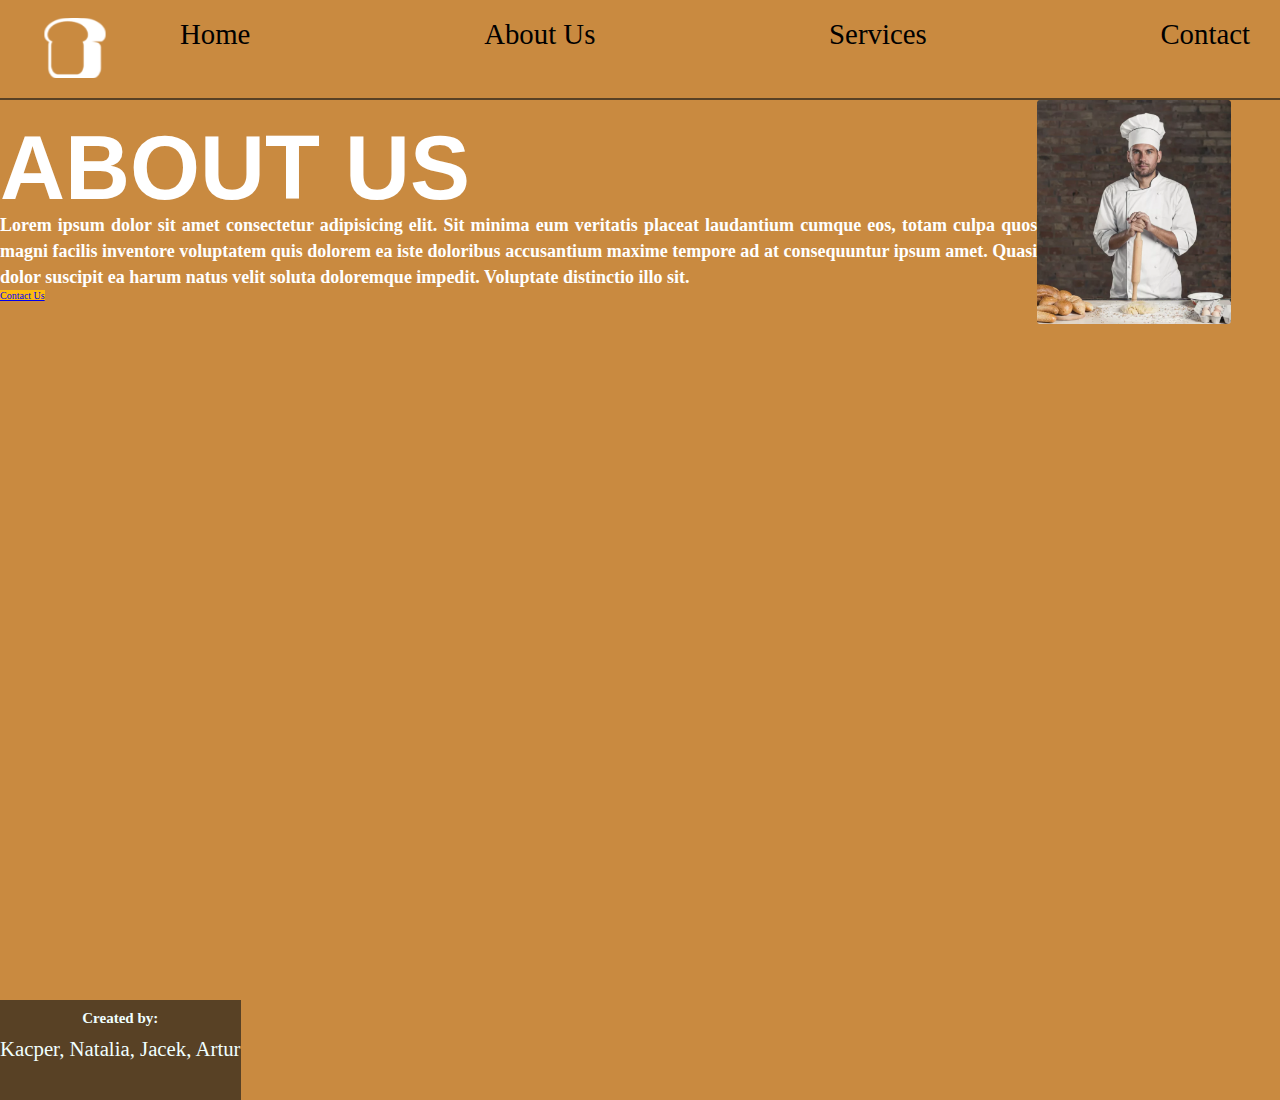
<file: page/aboutUs.html>
<!DOCTYPE html>
<html lang="en">
  <head>
    <meta charset="UTF-8" />
    <meta name="viewport" content="width=device-width, initial-scale=1.0" />
    <title>About Us</title>
    <link rel="stylesheet" href="../styles.css" />
    <link rel="stylesheet" href="../static/css/aboutUs.css" />

    <link
      href="https://cdn.jsdelivr.net/npm/bootstrap@5.0.2/dist/css/bootstrap.min.css"
      rel="stylesheet"
      integrity="sha384-EVSTQN3/azprG1Anm3QDgpJLIm9Nao0Yz1ztcQTwFspd3yD65VohhpuuCOmLASjC"
      crossorigin="anonymous"
    />
  </head>
  <body class="body">
    <header class="hero">
      <nav class="hero-navigation">
        <div class="button-box">
          <img class="logo" src="../static/img/pup.svg" alt="logo" />

          <button id="showBtn" class="showBtn">
            <img class="logo-button" src="../static/img/pup.svg" alt="logo" />
          </button>
        </div>
        <div class="navigation-box">
          <ul id="list" class="navigation-list">
            <li class="navigation-list-item">
              <a class="navigation-list-item-link" href="../index.html">home</a>
            </li>

            <li class="navigation-list-item">
              <a class="navigation-list-item-link" href="../page/aboutUs.html"
                >about us</a
              >
            </li>
            <li class="navigation-list-item">
              <a class="navigation-list-item-link" href="../page/services.html"
                >services</a
              >
            </li>

            <li class="navigation-list-item">
              <a class="navigation-list-item-link" href="../page/contact.html"
                >contact</a
              >
            </li>
          </ul>
        </div>
      </nav>
    </header>
    <div class="container">
      <div class="row">
        <div class="col-sm-12 col-md-6">
          <section class="about-us_box">
            <p class="about-us_header">About Us</p>
            <p class="about-us_text">
              Lorem ipsum dolor sit amet consectetur adipisicing elit. Sit
              minima eum veritatis placeat laudantium cumque eos, totam culpa
              quos magni facilis inventore voluptatem quis dolorem ea iste
              doloribus accusantium maxime tempore ad at consequuntur ipsum
              amet. Quasi dolor suscipit ea harum natus velit soluta doloremque
              impedit. Voluptate distinctio illo sit.
            </p>
          </section>
          <a
            type="button"
            class="btn btn-primary about-us_button"
            href="../page/contact.html"
          >
            Contact Us
          </a>
        </div>
        <div class="col-sm-12 col-md-6">
          <img
            src="../static/image/Rectangle275.png"
            alt="kucharz"
            name="kucharz"
            width="80%"
          />
        </div>
      </div>
    </div>
    <div class="row">
      <div class="col">
        <footer id="footer-section" class="footer-section">
          <h2 class="footer-title">Created by:</h2>
          <p class="team">Kacper, Natalia, Jacek, Artur</p>
        </footer>
      </div>
    </div>
    <script
      src="https://cdn.jsdelivr.net/npm/bootstrap@5.0.2/dist/js/bootstrap.bundle.min.js"
      integrity="sha384-MrcW6ZMFYlzcLA8Nl+NtUVF0sA7MsXsP1UyJoMp4YLEuNSfAP+JcXn/tWtIaxVXM"
      crossorigin="anonymous"
    ></script>
    <script src="../static/js/script.js"></script>
  </body>
</html>
</file>
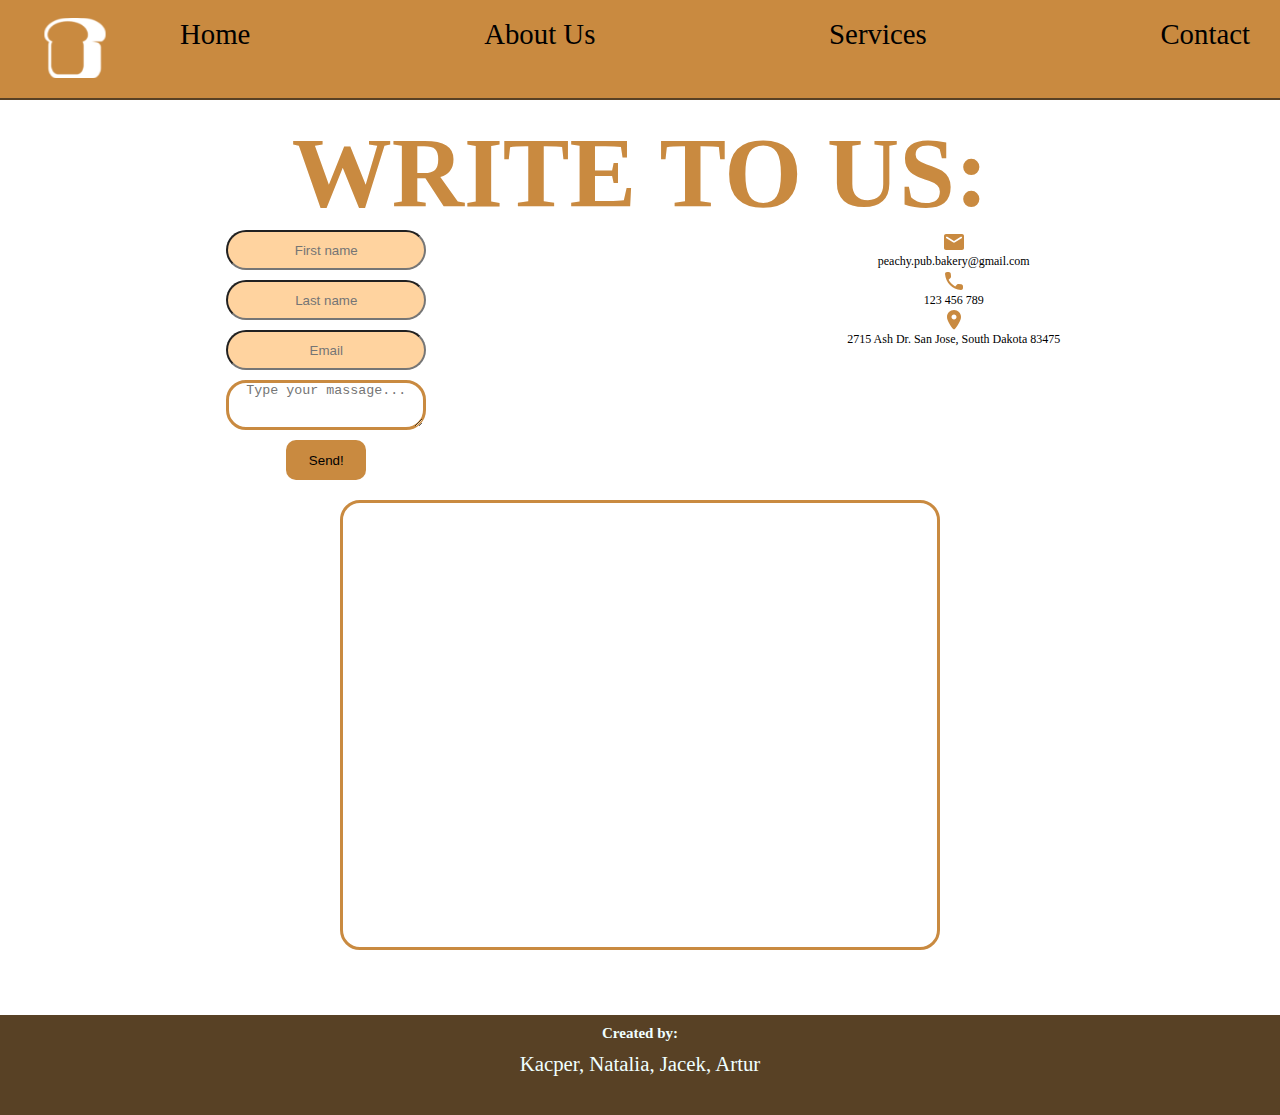
<file: page/contact.html>
<!DOCTYPE html>
<html lang="en">
  <head>
    <meta charset="UTF-8" />
    <meta name="viewport" content="width=device-width, initial-scale=1.0" />
    <title>Contact</title>
    <link rel="stylesheet" href="../styles.css" />
    <link rel="stylesheet" href="../static/css/contact.css" />
  </head>
  <body>
    <header class="hero">
      <nav class="hero-navigation">
        <div class="button-box">
          <img class="logo" src="../static/img/pup.svg" alt="logo" />

          <button id="showBtn" class="showBtn">
            <img class="logo-button" src="../static/img/pup.svg" alt="logo" />
          </button>
        </div>
        <div class="navigation-box">
          <ul id="list" class="navigation-list">
            <li class="navigation-list-item">
              <a class="navigation-list-item-link" href="../index.html">home</a>
            </li>

            <li class="navigation-list-item">
              <a class="navigation-list-item-link" href="../page/aboutUs.html"
                >about us</a
              >
            </li>
            <li class="navigation-list-item">
              <a class="navigation-list-item-link" href="../page/services.html"
                >services</a
              >
            </li>

            <li class="navigation-list-item">
              <a class="navigation-list-item-link" href="../page/contact.html"
                >contact</a
              >
            </li>
          </ul>
        </div>
      </nav>
    </header>
    <div class="contact-container">
      <h2 class="contact-form-header">write to us:</h2>
      <div class="contact-column">
        <div class="form-column">
          <form class="contact-form">
            <input
              class="block contact-form-input"
              type="text"
              placeholder="First name"
            />
            <input
              class="block contact-form-input"
              type="text"
              placeholder="Last name"
            />
            <input
              class="block contact-form-input"
              type="email"
              placeholder="Email"
            />
            <textarea
              class="block contact-form-textarea"
              placeholder="Type your massage..."
            ></textarea>
            <button class="block contact-form-submit" type="submit">
              send!
            </button>
          </form>
        </div>
        <div class="contact-icons">
          <svg
            xmlns="http://www.w3.org/2000/svg"
            width="24"
            height="24"
            viewBox="0 0 24 24"
            fill="none"
          >
            <path
              d="M20 4H4C2.9 4 2 4.9 2 6V18C2 19.1 2.9 20 4 20H20C21.1 20 22 19.1 22 18V6C22 4.9 21.1 4 20 4ZM19.6 8.25L13.06 12.34C12.41 12.75 11.59 12.75 10.94 12.34L4.4 8.25C4.29973 8.19371 4.21192 8.11766 4.14189 8.02645C4.07186 7.93525 4.02106 7.83078 3.99258 7.71937C3.96409 7.60796 3.9585 7.49194 3.97616 7.37831C3.99381 7.26468 4.03434 7.15581 4.09528 7.0583C4.15623 6.96079 4.23632 6.87666 4.33073 6.811C4.42513 6.74533 4.53187 6.69951 4.6445 6.6763C4.75712 6.65309 4.87328 6.65297 4.98595 6.67595C5.09863 6.69893 5.20546 6.74453 5.3 6.81L12 11L18.7 6.81C18.7945 6.74453 18.9014 6.69893 19.014 6.67595C19.1267 6.65297 19.2429 6.65309 19.3555 6.6763C19.4681 6.69951 19.5749 6.74533 19.6693 6.811C19.7637 6.87666 19.8438 6.96079 19.9047 7.0583C19.9657 7.15581 20.0062 7.26468 20.0238 7.37831C20.0415 7.49194 20.0359 7.60796 20.0074 7.71937C19.9789 7.83078 19.9281 7.93525 19.8581 8.02645C19.7881 8.11766 19.7003 8.19371 19.6 8.25Z"
              fill="#C98A40"
            />
            <p class="contact-text">peachy.pub.bakery@gmail.com</p>
          </svg>
          <svg
            xmlns="http://www.w3.org/2000/svg"
            width="24"
            height="24"
            viewBox="0 0 24 24"
            fill="none"
          >
            <path
              d="M19.2291 15.26L16.6891 14.97C16.3904 14.9349 16.0877 14.968 15.8036 15.0667C15.5196 15.1654 15.2616 15.3273 15.0491 15.54L13.2091 17.38C10.3703 15.9362 8.06284 13.6288 6.61906 10.79L8.46906 8.94001C8.89906 8.51001 9.10906 7.91001 9.03906 7.30001L8.74906 4.78001C8.69237 4.29219 8.45826 3.84225 8.0913 3.51586C7.72434 3.18947 7.25017 3.00943 6.75906 3.01001H5.02906C3.89906 3.01001 2.95906 3.95001 3.02906 5.08001C3.55906 13.62 10.3891 20.44 18.9191 20.97C20.0491 21.04 20.9891 20.1 20.9891 18.97V17.24C20.9991 16.23 20.2391 15.38 19.2291 15.26Z"
              fill="#C98A40"
            />
            <p class="contact-text">123 456 789</p>
          </svg>
          <svg
            xmlns="http://www.w3.org/2000/svg"
            width="24"
            height="24"
            viewBox="0 0 24 24"
            fill="none"
          >
            <path
              d="M12 2C8.13 2 5 5.13 5 9C5 13.17 9.42 18.92 11.24 21.11C11.64 21.59 12.37 21.59 12.77 21.11C14.58 18.92 19 13.17 19 9C19 5.13 15.87 2 12 2ZM12 11.5C11.337 11.5 10.7011 11.2366 10.2322 10.7678C9.76339 10.2989 9.5 9.66304 9.5 9C9.5 8.33696 9.76339 7.70107 10.2322 7.23223C10.7011 6.76339 11.337 6.5 12 6.5C12.663 6.5 13.2989 6.76339 13.7678 7.23223C14.2366 7.70107 14.5 8.33696 14.5 9C14.5 9.66304 14.2366 10.2989 13.7678 10.7678C13.2989 11.2366 12.663 11.5 12 11.5Z"
              fill="#C98A40"
            />
            <p class="contact-text">
              2715 Ash Dr. San Jose, South Dakota 83475
            </p>
          </svg>
        </div>
      </div>
      <div class="contact-map">
        <div class="contact-map-box">
          <iframe
            class="map"
            src="https://www.google.com/maps/embed?pb=!1m16!1m12!1m3!1d2417.317614467842!2d-99.86236786388847!3d43.903659782509585!2m3!1f0!2f0!3f0!3m2!1i1024!2i768!4f13.1!2m1!1s2715%20Ash%20Dr.%20San%20Jose%2C%20South%20Dakota%2083475!5e0!3m2!1spl!2spl!4v1691315612016!5m2!1spl!2spl"
            style="border: 0"
            allowfullscreen=""
            loading="lazy"
            referrerpolicy="no-referrer-when-downgrade"
          ></iframe>
        </div>
      </div>
    </div>
    <footer id="footer-section" class="footer-section">
      <h2 class="footer-title">Created by:</h2>
      <p class="team">Kacper, Natalia, Jacek, Artur</p>
    </footer>
    <script
      src="https://cdn.jsdelivr.net/npm/bootstrap@5.0.2/dist/js/bootstrap.bundle.min.js"
      integrity="sha384-MrcW6ZMFYlzcLA8Nl+NtUVF0sA7MsXsP1UyJoMp4YLEuNSfAP+JcXn/tWtIaxVXM"
      crossorigin="anonymous"
    ></script>
    <script src="../static/js/script.js"></script>
  </body>
</html>
</file>
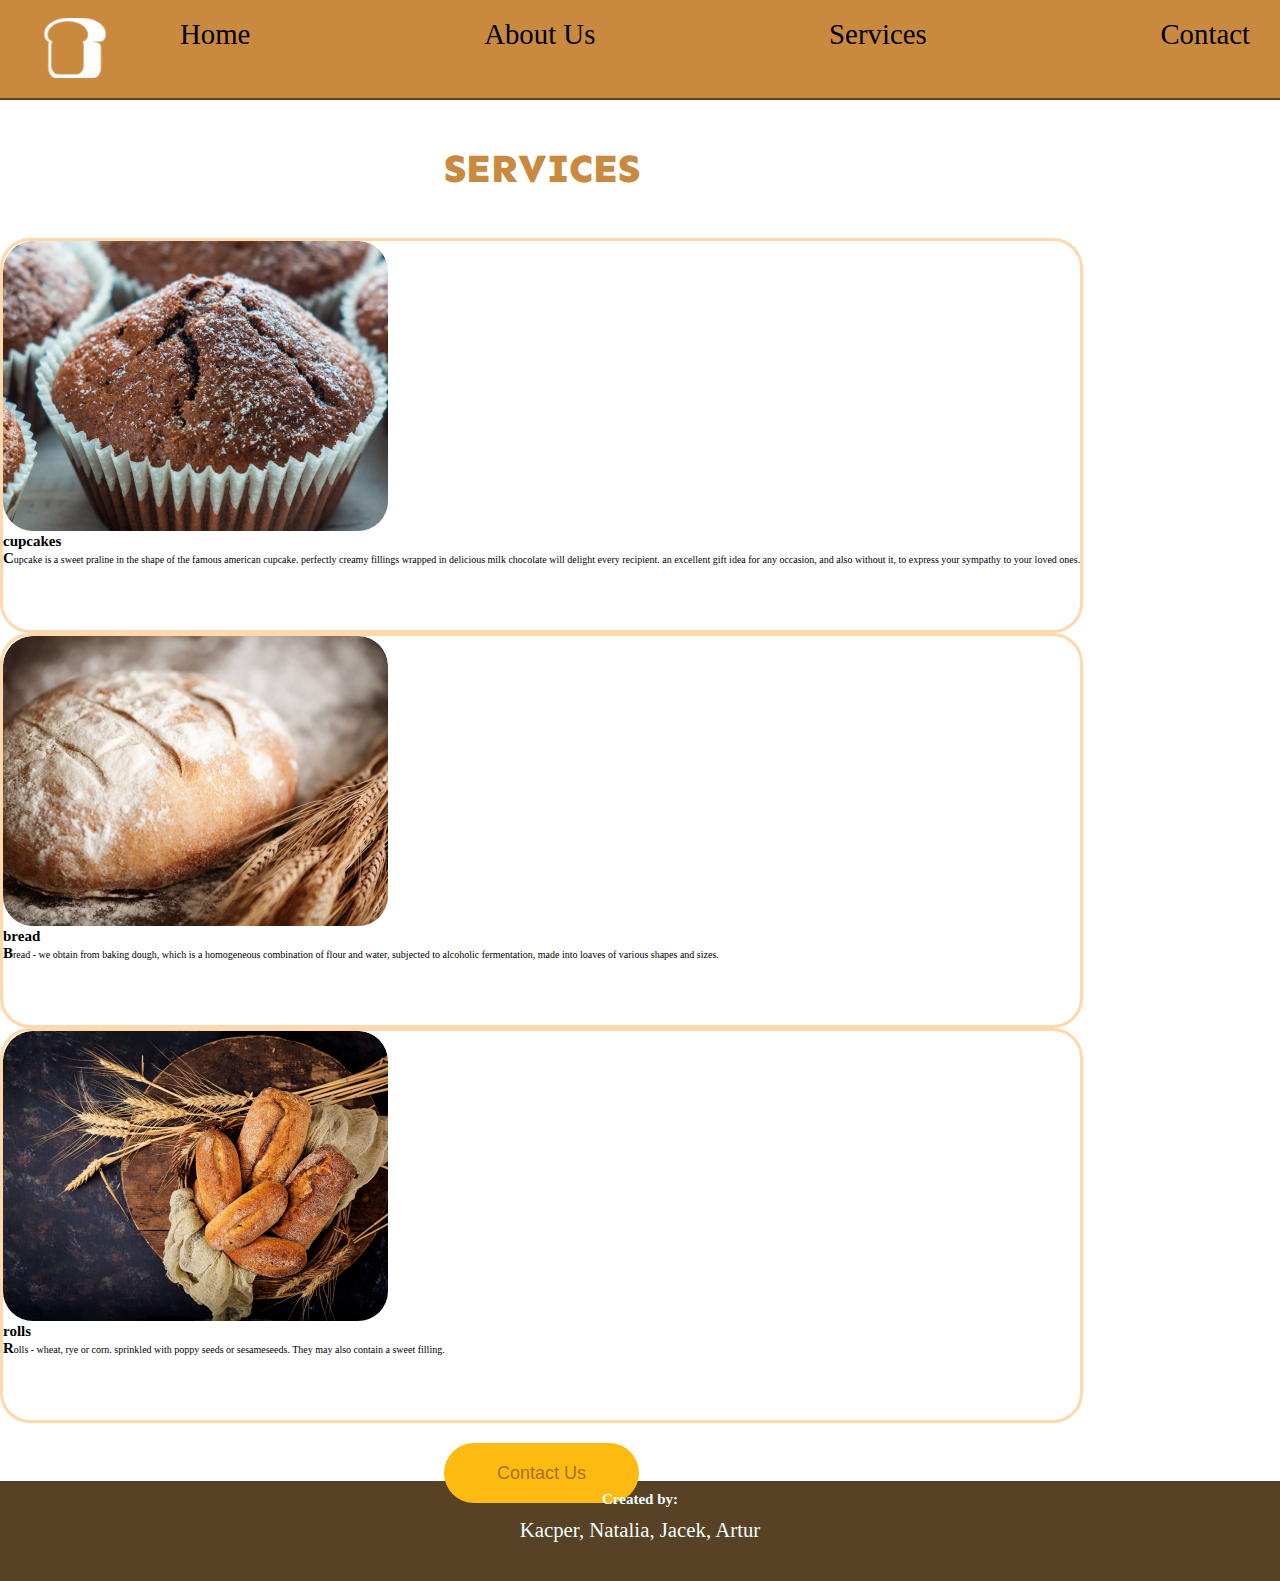
<file: page/services.html>
<!DOCTYPE html>
<html lang="en">
  <head>
    <meta charset="UTF-8" />
    <meta name="viewport" content="width=device-width, initial-scale=1.0" />
    <link
      href="https://cdn.jsdelivr.net/npm/bootstrap@5.0.2/dist/css/bootstrap.min.css"
      rel="stylesheet"
      integrity="sha384-EVSTQN3/azprG1Anm3QDgpJLIm9Nao0Yz1ztcQTwFspd3yD65VohhpuuCOmLASjC"
      crossorigin="anonymous"
    />
    <link rel="stylesheet" href="../static/css/Services.css" />
    <link rel="stylesheet" href="../styles.css" />
    <link rel="preconnect" href="https://fonts.googleapis.com" />
    <link rel="preconnect" href="https://fonts.gstatic.com" crossorigin />
    <link
      href="https://fonts.googleapis.com/css2?family=Sen&display=swap"
      rel="stylesheet"
    />

    <title>services</title>
  </head>
  <body>
    <header class="hero">
      <nav class="hero-navigation">
        <div class="button-box">
          <img class="logo" src="../static/img/pup.svg" alt="logo" />

          <button id="showBtn" class="showBtn">
            <img class="logo-button" src="../static/img/pup.svg" alt="logo" />
          </button>
        </div>
        <div class="navigation-box">
          <ul id="list" class="navigation-list">
            <li class="navigation-list-item">
              <a class="navigation-list-item-link" href="../index.html">home</a>
            </li>

            <li class="navigation-list-item">
              <a class="navigation-list-item-link" href="../page/aboutUs.html"
                >about us</a
              >
            </li>
            <li class="navigation-list-item">
              <a class="navigation-list-item-link" href="../page/services.html"
                >services</a
              >
            </li>

            <li class="navigation-list-item">
              <a class="navigation-list-item-link" href="../page/contact.html"
                >contact</a
              >
            </li>
          </ul>
        </div>
      </nav>
    </header>

    <div class="container-services">
      <h1 class="services-header">services</h1>

      <div class="row w-100">
        <div class="col-12 col-md-6 col-lg-4">
          <div class="card">
            <img
              src="../static/img/Rectangle 1.jpg"
              class="card-img-top"
              class="container text-center"
              alt="Opis zdjęcia"
            />

            <div class="card-body">
              <h2 class="card-title">cupcakes</h2>
              <p class="card-text first-letter">
                cupcake is a sweet praline in the shape of the famous american
                cupcake. perfectly creamy fillings wrapped in delicious milk
                chocolate will delight every recipient. an excellent gift idea
                for any occasion, and also without it, to express your sympathy
                to your loved ones.
              </p>
            </div>
          </div>
        </div>

        <div class="col-12 col-md-6 col-lg-4">
          <div class="card">
            <img
              src="../static/img/Rectangle 2.jpg"
              class="card-img-top"
              class="container text-center"
              alt="Opis zdjęcia"
            />

            <div class="card-body">
              <h2 class="card-title">bread</h2>
              <p class="card-text first-letter">
                bread - we obtain from baking dough, which is a homogeneous
                combination of flour and water, subjected to alcoholic
                fermentation, made into loaves of various shapes and sizes.
              </p>
            </div>
          </div>
        </div>

        <div class="col-12 col-md-6 col-lg-4">
          <div class="card">
            <img
              src="../static/img/Rectangle 3.jpg"
              class="card-img-top"
              class="container text-center"
              alt="Opis zdjęcia"
            />

            <div class="card-body">
              <h2 class="card-title">rolls</h2>
              <p class="card-text first-letter">
                Rolls - wheat, rye or corn. sprinkled with poppy seeds or
                sesameseeds. They may also contain a sweet filling.
              </p>
            </div>
          </div>
        </div>
      </div>

      <div class="services-button">
        <button id="button" class="services-button-property">
          <a class="button-services-link" href="../page/contact.html">
            contact us</a
          >
        </button>
      </div>
    </div>

    <footer id="footer-section" class="footer-section">
      <h2 class="footer-title">Created by:</h2>
      <p class="team">Kacper, Natalia, Jacek, Artur</p>
    </footer>
    <script
      src="https://cdn.jsdelivr.net/npm/bootstrap@5.0.2/dist/js/bootstrap.bundle.min.js"
      integrity="sha384-MrcW6ZMFYlzcLA8Nl+NtUVF0sA7MsXsP1UyJoMp4YLEuNSfAP+JcXn/tWtIaxVXM"
      crossorigin="anonymous"
    ></script>
    <script src="../static/js/script.js"></script>
  </body>
</html>
</file>
<file: styles.css>
@import url("./static/css/footer.css");
@import url("./static/css/home.css");

*,
*::after,
*::before {
  margin: 0;
  padding: 0;
  box-sizing: border-box;
}
body {
  font-size: 10px;
}
.hero {
  width: 100%;
  height: 100px;
  background-color: #c98a40;
  display: flex;
  flex: wrap;
  align-items: center;
  border-bottom: 2px solid #584125;
}
.logo {
  width: 150px;
  height: 100px;
  padding: 20px;
}

.hero-navigation {
  width: 100%;
  display: flex;
}
.navigation-box {
  width: 100%;
}
.navigation-list {
  display: flex;
  justify-content: space-around;
  margin: 40px 20px 40px 20px;
}
.navigation-list-item {
  list-style: none;
  text-align: center;
  justify-content: space-around;
}
.navigation-list-item-link {
  text-decoration: none;
  color: black;
  margin: 0 10px 0 10px;
  justify-content: space-around;
  text-transform: capitalize;
  font-size: 1.8rem;
}
@media screen and (min-width: 768px) {
  .box_btn,
  .no_active,
  .active {
    display: none;
  }
  .active_list {
    display: flex;
    justify-content: space-between;
    align-items: center;
    margin: 20px;
  }
  .no_active_list {
    display: flex;
    justify-content: space-between;
    align-items: center;
    margin: 20px;
  }
  .hero {
    width: 100%;
    height: 100px;
    background-color: #c98a40;
    display: flex;
    flex: wrap;
    align-items: center;
    border-bottom: 2px solid #584125;
  }
  .hero-navigation {
    width: 100%;
    display: flex;
  }
  .navigation-box {
    width: 100%;
  }
  .navigation-list {
    display: flex;
    justify-content: space-around;
    margin: 40px 20px 40px 20px;
  }
  .navigation-list-item {
    list-style: none;
    text-align: right;
    justify-content: space-around;
  }
  .navigation-list-item-link {
    text-decoration: none;
    color: black;
    margin: 0 10px 0 10px;
    justify-content: space-around;
    text-transform: capitalize;
    font-size: 1.8rem;
  }
}
@media screen and (max-width: 768px) {
  .box_btn,
  .no_active,
  .active {
    display: block;
  }
  .hero {
    width: 100%;
    height: 200px;
    background-color: #c98a40;
    display: flex;
    flex: wrap;
    align-items: center;
    border-bottom: 2px solid #584125;
  }
  .logo {
    display: none;
  }
  .logo-button {
    width: 150px;
    height: 100px;
    padding: 20px;
  }
  .button-box {
    width: 150px;
    height: 100px;
    align-items: center;
  }
  .hero-navigation {
    width: 100%;
    display: flex;
    align-items: center;
  }
  .navigation-box {
    width: 100%;
    text-align: center;
  }
  .navigation-list-item {
    list-style: none;
    text-align: center;
    justify-content: space-around;
  }
  .no_active_list {
    display: none;
  }
  .active_list {
    background-color: #584125;
  }
  .navigation-list-item-link {
    color: #c98a40;
  }
}
</file>
<file: static/css/aboutUs.css>
.body {
  background-color: #c98a40;
  width: 100%;
  /* height: 100vh;
  position: relative; */
}
.container {
  width: 100%;
  height: 100vh;
}

.about-us_header {
  background-color: #c98a40;
  color: #fff;
  font-family: "Lucida Sans", "Lucida Sans Regular", "Lucida Grande",
    "Lucida Sans Unicode", Geneva, Verdana, sans-serif;
  font-size: 10vh;
  font-style: normal;
  font-weight: 800;
  line-height: 96%; /*138.24px*/
  text-transform: uppercase;
}
.row {
  display: flex;
  align-items: center;
}
.about-us_text {
  background-color: #c98a40;
  color: #fff;
  font-family: Poppins;
  font-size: 18px;
  font-style: normal;
  font-weight: 600;
  line-height: 26px; /* 144.444% */
  text-align: justify;
}

.btn-primary,
.btn-primary:hover,
.btn-primary:active,
.btn-primary:visited {
  background-color: #fdba10 !important;
  border-color: white !important;
}
</file>
<file: static/css/contact.css>
@media screen and (min-width: 768px) {
  .contact-container {
    display: flex;
    flex-direction: column;
    align-items: center;
    background-color: white;
    padding: 15px;
    /* height: 100vh; */
  }
  .contact-form-header {
    color: #c98a40;
    font-size: 100px;
    font-weight: bold;
    text-transform: uppercase;
    text-align: center;
  }
  .contact-column {
    width: 100%;
    flex-direction: row;
    display: grid;
    grid-column: row;
    grid-template-columns: 1fr 1fr;
    gap: 5px;
    align-items: right;
  }
  .form-column {
    width: 100%;
    height: 100%;
    gap: 10px;
    display: flex;
    flex-direction: column;
    align-items: center;
  }
  .contact-form {
    width: 50%;
    height: 50%;
    gap: 10px;
    display: flex;
    flex-direction: column;
    align-items: center;
  }
  .block {
    width: 374px;
    height: 56px;
    flex-shrink: 0;
    border-radius: 20px;
  }
  .contact-form-input {
    background-color: #ffd39f;
    width: 200px;
    height: 40px;
    color: black;
    text-align: center;
  }
  .contact-form-textarea {
    width: 200px;
    height: 50px;
    color: black;
    text-align: center;
    border: 3px solid #c98a40;
  }
  .contact-form-submit {
    color: black;
    text-align: center;
    background-color: #c98a40;
    text-transform: capitalize;
    height: 40px;
    width: 80px;
    border-radius: 10px;
  }
  .contact-form-submit:hover {
    transition: 0.2s;
    background-color: lightslategray;
    font-size: larger;
  }
  .contact-icons {
    display: flex;
    flex-direction: column;
    align-items: center;
  }
  .contact-text {
    font-size: larger;
  }
  .contact-map {
    width: 600px;
    height: 520px;
    align-items: center;
    padding-top: 20px;
  }
  .contact-map-box {
    width: 100%;
    height: 450px;
    border: 0;
    background-size: cover;
    border: 3px solid #c98a40;
    border-radius: 20px;
  }
  .map {
    width: 600px;
    height: 450px;
    border-radius: 20px;
  }
}

@media screen and (max-width: 767px) {
  .contact-container {
    width: 100%;
    display: flex;
    justify-content: center;
    flex-wrap: wrap;
    align-items: center;
    height: 100vh;
    text-align: center;
  }
  .contact-form-header {
    color: #c98a40;
    font-size: 50px;
    font-weight: bold;
    text-transform: uppercase;
    text-align: center;
  }
  .contact-column {
    display: flex;
    flex-wrap: wrap;
    align-items: center;
  }
  .block {
    width: 100%;
    height: 56px;
    flex-shrink: 0;
    border-radius: 20px;
  }
  .form-column {
    width: 100%;
    height: 100%;
    gap: 10px;
    display: flex;
    flex-direction: column;
    align-items: center;
  }
  .contact-form {
    width: 50%;
    height: 50%;
    gap: 10px;
    display: flex;
    flex-direction: column;
    align-items: center;
  }
  .contact-form-input {
    background-color: #ffd39f;
    width: 200px;
    height: 40px;
    color: black;
    text-align: center;
  }
  .contact-form-textarea {
    width: 200px;
    height: 50px;
    color: black;
    text-align: center;
    border: 3px solid #c98a40;
  }
  .contact-form-submit {
    color: black;
    text-align: center;
    background-color: #c98a40;
    text-transform: capitalize;
    height: 40px;
    width: 80px;
    border-radius: 10px;
  }
  .contact-form-submit:hover {
    transition: 0.2s;
    background-color: lightslategray;
    font-size: larger;
  }
  .contact-icons {
    width: 100%;
    display: flex;
    flex-direction: column;
    align-items: center;
  }
  .contact-text {
    font-size: larger;
  }
  .contact-map {
    width: 100%;
    height: 225px;
    align-items: center;
    padding-top: 10px;
    padding-bottom: 10px;
  }
  .contact-map-box {
    width: 100%;
    height: 225px;
    border: 0;
    background-size: cover;
    border: 3px solid #c98a40;
    border-radius: 20px;
  }
  .map {
    width: 100%;
    height: 225px;
    border-radius: 20px;
  }
}
@media screen and (max-width: 576px) {
  .contact-container {
    display: flex;
    flex-wrap: wrap;
    align-items: center;
  }
  .contact-form-header {
    color: #c98a40;
    font-size: 45px;
    font-weight: bold;
    text-transform: uppercase;
    text-align: center;
  }
  .contact-column {
    width: 100%;
    display: flex;
    flex-wrap: wrap;
    align-items: center;
  }
  .block {
    width: 100%;
    height: 56px;
    flex-shrink: 0;
    border-radius: 20px;
  }
  .form-column {
    width: 100%;
    height: 100%;
    gap: 10px;
    display: flex;
    flex-direction: column;
    align-items: center;
  }
  .contact-form {
    width: 50%;
    height: 50%;
    gap: 10px;
    display: flex;
    flex-direction: column;
    align-items: center;
  }
  .contact-form-input {
    background-color: #ffd39f;
    width: 200px;
    height: 40px;
    color: black;
    text-align: center;
  }
  .contact-form-textarea {
    width: 200px;
    height: 50px;
    color: black;
    text-align: center;
    border: 3px solid #c98a40;
  }
  .contact-form-submit {
    color: black;
    text-align: center;
    background-color: #c98a40;
    text-transform: capitalize;
    height: 40px;
    width: 80px;
    border-radius: 10px;
  }
  .contact-form-submit:hover {
    transition: 0.2s;
    background-color: lightslategray;
    font-size: larger;
  }
  .contact-icons {
    width: 100%;
    display: flex;
    flex-direction: column;
    align-items: center;
  }
  .contact-text {
    font-size: smaller;
  }
  .contact-map {
    width: 100%;
    height: 225px;
    align-items: center;
    padding-top: 10px;
    padding-bottom: 10px;
  }
  .contact-map-box {
    width: 100%;
    height: 225px;
    border: 0;
    background-size: cover;
    border: 3px solid #c98a40;
    border-radius: 20px;
  }
  .map {
    width: 100%;
    height: 225px;
    border-radius: 20px;
  }
}
</file>
<file: static/css/Services.css>
/* * {
  width: 100%;
  padding: 10px;
  background-color: white;
} */

.services-header {
  color: #c98a40;
  font-family: "Sen", sans-serif;
  font-size: 40px;
  font-style: normal;
  font-weight: 800;
  line-height: 96%; /* 138.24px */
  text-transform: uppercase;
  display: flex;
  justify-content: center;
  padding-top: 50px;
  padding-bottom: 50px;
}
/* .services-hero-foto {
  display: flex;
  flex-direction: row;
  justify-content: space-around;
  list-style: none;
  width: 100%;
  max-width: 33%;
} */
.card {
  border-radius: 30px;
  border: 3px solid #ffd8ab;
  background: #fff;
}
.card > img {
  border-radius: 30px;
}

.services-button {
  display: flex;
  justify-content: center;
  padding: 20px;
  margin-bottom: 20px;
}
.button-services-link {
  text-decoration: none;
  color: #ad6f28;
  text-transform: capitalize;
}
.services-button-property {
  width: 195px;
  height: 60px;
  flex-shrink: 0;
  border-radius: 30px;
  background: #fdba10;
  font-size: large;
}

.services-button-property:hover {
  background-color: #c98a40;
}

.row {
  margin-left: 0px !important;
}
.card-text {
  min-height: 80px;
  border-radius: 30px;
  text-align: justify;
}
.card-body {
  border-radius: 30px;
}
.first-letter::first-letter {
  font-size: 150%; /* Możesz dostosować rozmiar litery */
  font-weight: bold; /* Opcjonalnie, jeśli chcesz pogrubione litery */
  text-transform: capitalize;
}

@media screen and (min-width: 768px) {
  .container-services {
    height: 123vh;
    display: inline-block;
  }
}
</file>
